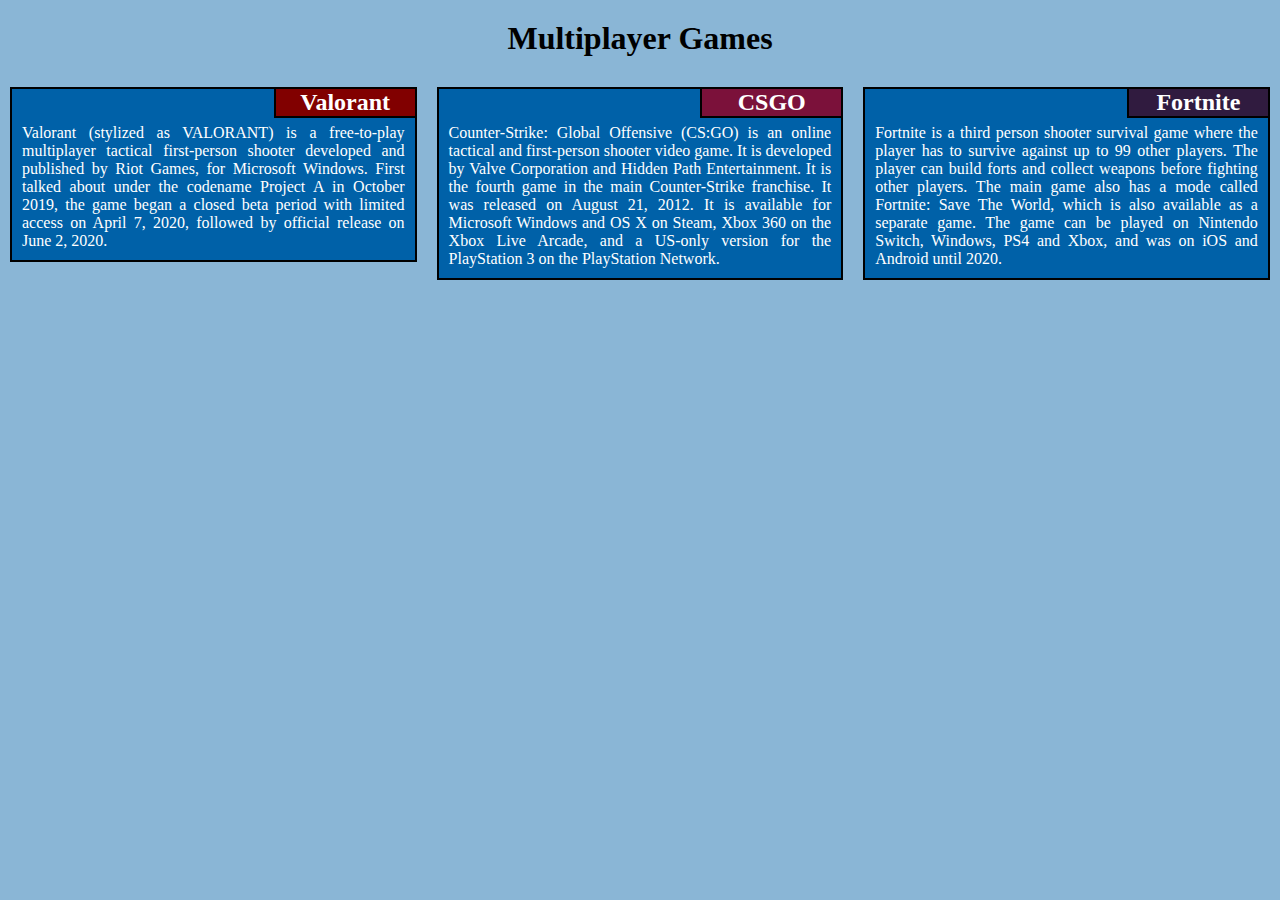
<file: module2-solution/index.html>
<!DOCTYPE html>
<html>
<head>
    <meta charset="utf-8">
    <meta name="viewport" content="width=device-width, initial-scale=1">
    <link rel="stylesheet" type="text/css" href="css/styles.css">
    <title></title>
</head>
<body>
    <h1>Multiplayer Games</h1>
    <div class="row">
        <div class="col-lg-4 col-md-6">
            <section>
                <h2 id="valorant">Valorant</h2>
                <p>
                    Valorant (stylized as VALORANT) is a free-to-play multiplayer tactical first-person shooter developed and published by Riot Games, for Microsoft Windows. First talked about under the codename Project A in October 2019, the game began a closed beta period with limited access on April 7, 2020, followed by official release on June 2, 2020. 
                </p>
            </section>
        </div>
        <div class="col-lg-4 col-md-6">
            <section>
                <h2 id="csgo">CSGO</h2>
                <p>
                    Counter-Strike: Global Offensive (CS:GO) is an online tactical and first-person shooter video game. It is developed by Valve Corporation and Hidden Path Entertainment. It is the fourth game in the main Counter-Strike franchise. It was released on August 21, 2012. It is available for Microsoft Windows and OS X on Steam, Xbox 360 on the Xbox Live Arcade, and a US-only version for the PlayStation 3 on the PlayStation Network.
                </p>
            </section>
        </div>
        <div class="col-lg-4 col-md-12">
            <section>
                <h2 id="fortnite">Fortnite</h2>
                <p>
                    Fortnite is a third person shooter survival game where the player has to survive against up to 99 other players. The player can build forts and collect weapons before fighting other players. The main game also has a mode called Fortnite: Save The World, which is also available as a separate game. The game can be played on Nintendo Switch, Windows, PS4 and Xbox, and was on iOS and Android until 2020. 
                </p>
            </section>
        </div>
    </div>   
</body>
</html>
</file>
<file: module2-solution/css/styles.css>
* {
    box-sizing: border-box;
    margin: 0;
    padding: 0;
}

body {
    background-color: #8ab6d6;
    text-align: center;
}

h1{
    padding: 20px;
}

h2{
    float: right;
    border-bottom: 2px solid black;
    border-left: 2px solid black;
    width: 35%;
}

p{
    padding: 35px 10px 10px;
    text-align: justify;
}

section{
    border: 2px solid black;
    margin: 10px;
    background-color: #0061a8;
    color: #fff;
}

.row{
    width: 100%
}

#valorant{
    background-color: #810000;
}

#csgo{
    background-color: #7b113a;
}

#fortnite{
    background-color: #301b3f;
}

@media (min-width: 992px) {
    .col-lg-4{
        width: 33.33%;
        float: left;
    }
}

@media (min-width: 768px) and (max-width: 991px) {
    .col-md-6{
        width: 50%;
        float: left;
    }
    .col-md-12{
        width: 100%;
        float: left;
    }
}
</file>
